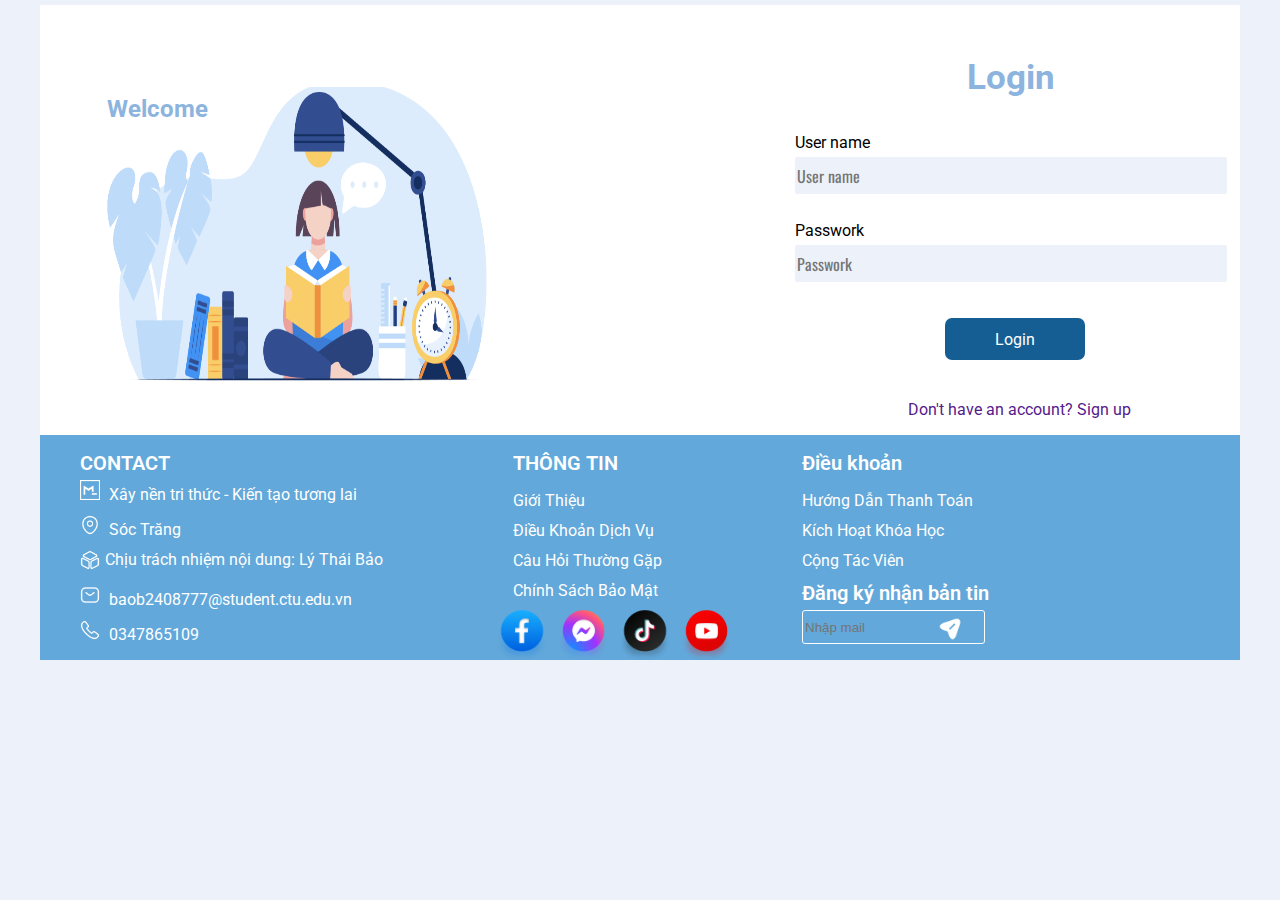
<file: index.html>
<!DOCTYPE html>
<html lang="en">
<head>
    <meta charset="UTF-8">
    <meta name="viewport" content="width=device-width, initial-scale=1.0">
    <title>Document</title>
    <link rel="stylesheet" href="assets/css/base.css">
    <link rel="stylesheet" href="assets/css/main.css">
    <link rel="preconnect" href="https://fonts.googleapis.com">
<link rel="preconnect" href="https://fonts.gstatic.com" crossorigin>
<link href="https://fonts.googleapis.com/css2?family=Oswald:wght@200..700&family=Roboto+Condensed:ital,wght@0,100..900;1,100..900&family=Roboto:wght@100;300;400&display=swap" rel="stylesheet">

</head>
<body>
 <div class="grid">
    <div class="row">
        <div class="colum">
            <div class="container">
                <ul class="box_1">
                    <h2 class="title">Welcome</h2>
                    <img src="./img/study2.png" alt="" class="picture">
                </ul>

                <ul class="box_2">
                    <li class="purpose"><h3>Login</h3></li>

                    <ul class="contain__user__name">
                    <li class="user__name">
                        <p class="user__name--title">User name</p>
                        <input type="text" placeholder="User name" class="enter__name">
                    </li>
                    </ul>

                    <ul class="contain__user__passwork">
                    <li class="user__passwork">
                        <p class="user__passwork--title">Passwork</p>
                        <input type="password" placeholder="Passwork" class="enter__passwork">
                    </li>
                    </ul>
                    <ul class="login--content">
                       
                            <a href="/assets/child-page/home.html" class="dangnhap btn" target="_self">Login</a>
                        

                        <li class="dont--account">
                            <a href="" class="word">Don't have an account? Sign up</a>
                        </li>
                    </ul>
                </ul>

                
            </div>
        </div>
        <footer class="end-page">
            <div class="app__and__imfor">
                <ul class="list__items">
                    <li class="imtems--contact">CONTACT</li>
    
                    <div class="contain__items contai__imfor--slogan">
                        <img src="./img/logo.png" alt="" class="items">
                        <span class="imfor"> Xây nền tri thức - Kiến tạo tương lai</span>
                    </div>
    
                    <div class=" contain__items contai__imfor--address">
                        <img src="./img/address.png" alt="" class="items">
                        <span class="imfor">Sóc Trăng</span>
                    </div>
                    
                        <div class="contain__items contai__imfor">
                            <img src="./img/cube.png" alt="" class="items">
                            <span class="imfor">Chịu trách nhiệm nội dung: Lý Thái Bảo</span>
                        </div>
                        
                        <div class="contain__items contai__imfor--email">
                            <img src="./img/mail.png" alt="" class="items">
                            <span class="imfor">baob2408777@student.ctu.edu.vn</span>
                        </div>
    
                        <div class="contain__items contai__imfor--call">
                            <img src="./img/call.png" alt="" class="items">
                            <span class="imfor">0347865109</span>
                        </div>       
                </ul>
            </div>

            <div class="app__and__imfor media">
                <ul class="list__items">
                    <div class=" items-2--title items-2">THÔNG TIN</div>
                    <div class="items-2">Giới Thiệu</div>
                    <div class="items-2"><a href="" class="in_items-2">Điều Khoản Dịch Vụ</a></div>
                    <div class="items-2">Câu Hỏi Thường Gặp</div>
                    <div class="items-2">Chính Sách Bảo Mật</div>
               
                <div class="contain__social">
                    <img src="./img/facebook-circle.png" alt="" class="social">
                    <img src="./img/messenger-circle.png" alt="" class="social">
                    <img src="./img/tiktok-circle.png" alt="" class="social">
                    <img src="./img/youtube-circle.png" alt="" class="social">
                </div>
            </ul>
            </div>
            <div class="app__and__imfor media">
                <ul class="list__items-2">
                    <div class=" items-2--title items-2">Điều khoản</div>
                    <div class="items-2">Hướng Dẫn Thanh Toán</div>

                    <div class="items-2"><a href=" E:\WEb\ThaiBao--Shop\thaibao-shop\index.html" class="in_items-2">Kích Hoạt Khóa Học</a></div>
                    <div class="items-2">Cộng Tác Viên</div>
                    <div class=" items-2--title items-2">Đăng ký nhận bản tin</div>
                    <input type="text" placeholder="Nhập mail" class="user__mail">
                    <img src="./img/send.png" alt="" class="sent">
                </ul>
            </div>
        </footer>
    </div>
 </div>
</body>
</html>
</file>
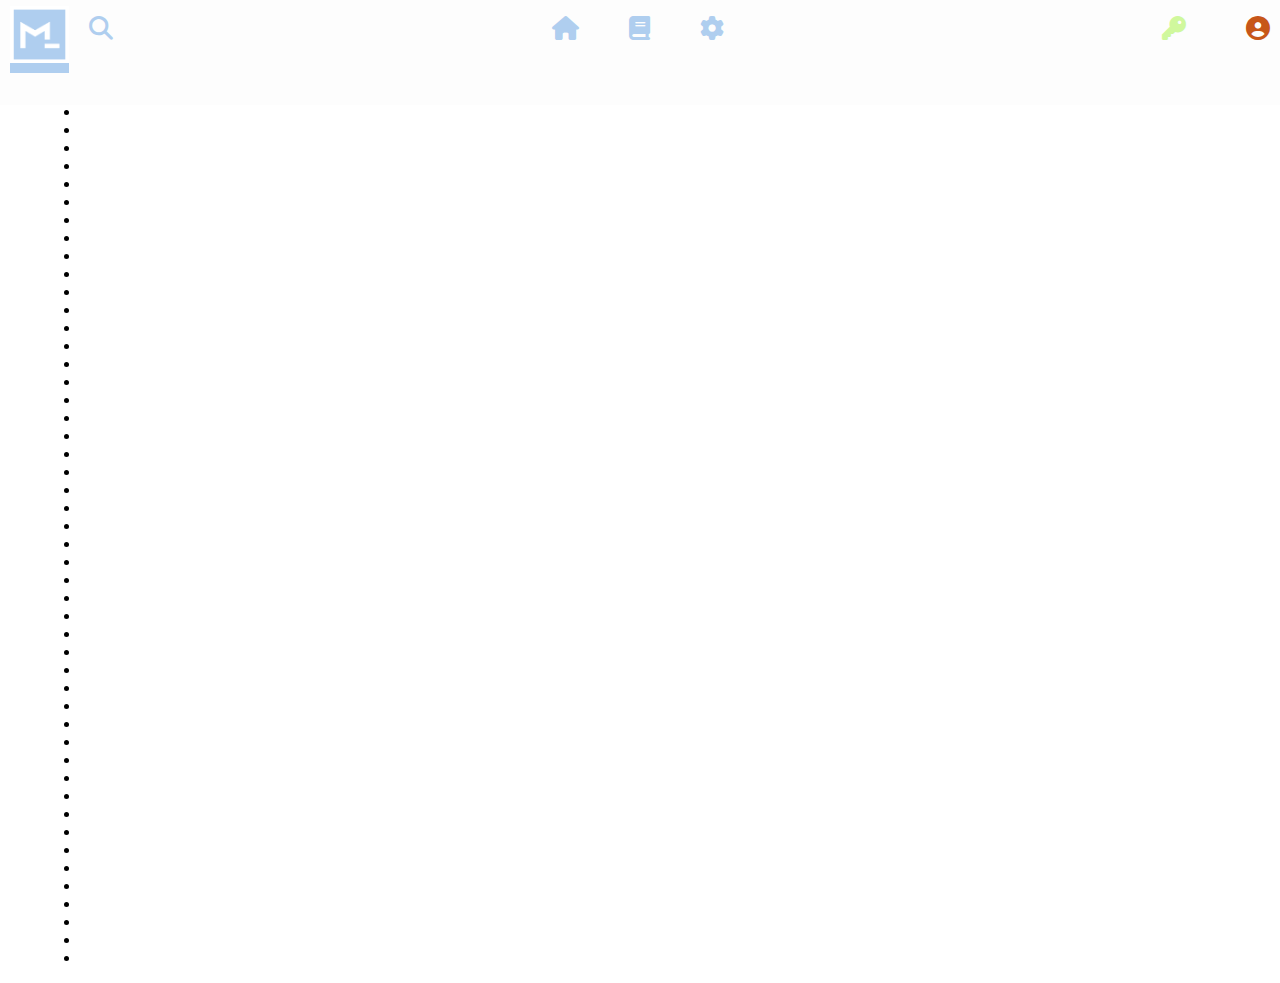
<file: child-page/home.html>
<!DOCTYPE html>
<html lang="vi">
<head>
    <meta charset="UTF-8">
    <meta name="viewport" content="width=device-width, initial-scale=1.0">
    <link rel="stylesheet" href="./assets/css/base.css">
    <link rel="stylesheet" href="./assets/css/main.css">
    <link rel="stylesheet" href="https://cdnjs.cloudflare.com/ajax/libs/font-awesome/6.7.2/css/all.min.css" integrity="sha512-Evv84Mr4kqVGRNSgIGL/F/aIDqQb7xQ2vcrdIwxfjThSH8CSR7PBEakCr51Ck+w+/U6swU2Im1vVX0SVk9ABhg==" crossorigin="anonymous" referrerpolicy="no-referrer" />
    <title>Document</title>
</head>
<body>
    <div class="grid">
        <div class="container">
            <nav class="navbar">
                <ul class="part">
                    <li class="part_1 ">
                        <a href="">
                            <img src="/img/logo.png" alt="" class="logo">
                        </a>
                    </li>
                    <li class="part_1">
                        <i class="fa-solid fa-magnifying-glass"></i>
                    </li>
                </ul>
                <ul class="part">
                    <li class="part_2">
                        <i class="fa-solid fa-house "></i>
                    </li>
                    <li class="part_2">
                        <i class="fa-solid fa-book"></i>
                    </li>
                    <li class="part_2">
                        <i class="fa-solid fa-gear"></i>
                    </li>
                </ul>
                <ul class="part">
                    <li class="part_3">
                        <i class="fa-solid fa-key key"></i>
                    </li>
                    <li class="part_3">
                        <i class="fa-solid fa-circle-user user"></i>
                    </li>
                </ul>
            </nav>
    
            <div class="course">
                <h2 class="title">KHOA HOC</h2>
                <ul>
                    <li>hello </li>
                    <li></li>
                    <li></li>
                    <li></li>
                    <li></li>
                    <li></li>
                    <li></li>
                    <li></li>
                    <li></li>
                    <li></li>
                    <li></li>
                    <li></li>
                    <li></li>
                    <li></li>
                    <li></li>
                    <li></li>
                    <li></li>
                    <li></li>
                    <li></li>
                    <li></li>
                    <li></li>
                    <li></li>
                    <li></li>
                    <li></li>
                    <li></li>
                    <li></li>
                    <li></li>
                    <li></li>
                    <li></li>
                    <li></li>
                    <li></li>
                    <li></li>
                    <li></li>
                    <li></li>
                    <li></li>
                    <li></li>
                    <li></li>
                    <li></li>
                    <li></li>
                    <li></li>
                    <li></li>
                    <li></li>
                    <li></li>
                    <li></li>
                    <li></li>
                    <li></li>
                    <li></li>
                    <li></li>
                    <li></li>
                    <li></li>
                </ul>
            </div>
            <footer class="end-page">
    
            </footer>
        </div>
        
    </div>
</body>
</html>
</file>
<file: assets/css/base.css>
:root{
    --body-color:rgb(237 242 250);
    --background-color:#fff;
    --text-color: rgb(140 180 222 );
   

}
html,body{
    margin: 0;
    padding: 0;
}
body{
    font-family: "Roboto", serif;
    background-color: var(--body-color);
}
.grid{
    max-width: 1200px;
    margin: 0 auto;
}
.row{
    width: 100%;
}
.colum{
    width: 100%;
}
</file>
<file: assets/css/main.css>
.container{
   
    margin-top: 5px;
    display: flex;
    position: relative;
    justify-content: center;
    background-color: var(--background-color);
}
.box_1{
    margin-left: 27px;
   
}
.box_2{
    position: relative;
    width: 45%;
    padding: 0;
    margin-left: 266px;
}
.purpose{
   margin-left: 212px;
    list-style: none;
    font-size: 30px;
    font-family: "Roboto", serif;
   color: var(--text-color);
}
.contain__user__name{
    list-style: none;
   
}
.contain__user__passwork,.login--content{
    list-style: none;
}
.user__name--title,.user__passwork--title{
    margin: 5px 0px;

}
.enter__name,
.enter__passwork{
    border: 0;
    background-color: var(--body-color);
    outline: none;
    width: 428px;
    height: 35px;
    font-size: 16px;
    font-family: "Oswald", serif;
    border-radius: 2px;
}
.contain__user__name +
.contain__user__passwork{
    margin-top: 27px;
}
.login--content{
    margin-left: -75px;
}
.btn{
    display: flex;
    align-items: center;
    justify-content: center;
    height: 42px;
    width: 140px;
    background-color: rgb(21 94 148 );
    margin-top: 36px;
    margin-left: 225px;
    color:#fff;
    border-radius: 7px;
    
}
.dangnhap{
    text-decoration: none;
    color: #fff;
}
.dont--account{
    margin:  40px 0 0 188px;
}
.picture{
    position: relative;
    height:294px ;
    width: 382px;
    top: 66px;
}
.title{
    color: var(--text-color);
    position: absolute;
    top: 70px;
}
.word{
    text-decoration: none;
}
.btn:hover{
    cursor: pointer;
}
.btn:active{
    opacity: 0.5;
}
.end-page{
    background-color: hsl(205, 62%, 62%);
    width: 100%;
    height: auto;
    display: flex;
    position: relative;
}
.list__items{
    list-style: none;
}
.items{
    font-weight: 700;
    height: 20px;
    width: 20px;
}
.contai__imfor{
    display: inline-flex;
}
.contain__items+.contain__items{
    margin-top: 6px;
    padding-top: 5px;
}
.items-2+.items-2{
    margin-top: 6px;
    padding-top: 5px;
}
.imtems--contact{
    color: var(--background-color);
    font-size: 20px;
    font-weight: 600;
    padding-bottom: 5px;
}
.imfor{
    color: var(--background-color);
    font-weight: 400;
    margin-left: 5px;
}
.items-2,.in_items-2{
    text-decoration: none;
    color: var(--background-color);
    font-weight: 400;
}
.items-2--title{
    color: var(--background-color);
    font-size: 20px;
    font-weight: 600;
    padding-bottom: 5px;
}
.social{
    height: 3.6rem;
    width: 3.6rem;
}
.contain__social{
    position: absolute;
    top: 168px;
    left: 453px;
}
.list__items-2{
    margin-left: 10px;
}
.app__and__imfor+.app__and__imfor{
    margin-left: 90px;
}
.user__mail{
    outline: none;
    background-color: hsl(205, 62%, 62%);
    border:1.5px solid;
    border-radius: 3px;
    height: 30px;
    border-color: var(--background-color);
}
.user__mail{
    position: relative;
}
.sent{
    position: absolute;
    height: 1.6rem;
    width: 1.6rem;
    right: 277px;
    top: 181px;
}
@media only screen and (max-width:740px){
    .box_1{
        display: none;
    }
    .media{
        display: none;
    }
    .box_2{
        right: 272px;
    }
    .enter__name, .enter__passwork{
        width: 388px;
    }
    .end-page{
        height: 342px;
    }
    .list__items{
        position: absolute;
        top: 110px;
        left: -15px;
    }
}
</file>
<file: child-page/assets/css/base.css>
:root{
    --body-color:rgb(237 242 250);
    --text-color:#fff;
    --background-color: rgb(175, 206, 239);
    --user-color:rgb(199, 86, 25);
    --part_2-color:#fff;
}
.grid{
    max-width: 1200px;
    margin: 0 auto;
    background-color: #fff;
}
body{
    background-color: var(--);
}
</file>
<file: child-page/assets/css/main.css>
.part{
    list-style: none;
}
.navbar{
    position: fixed;
    display: flex;
    justify-content: space-between;
    top: 0;
    right: 0;
    left: 0;
    background-color: rgba(253, 253,253, 1);
}

.part{
    display: flex;
    
    
}
.part_2,.part_3,.part_1{
    font-size: 24px;
}
.part_1+.part_1{
    margin-left: 20px;
}
.part_2+.part_2{
    margin-left: 50px;
}
.part_3+.part_3{
    margin-left: 50px;
}
.part_3{
    margin-right: 10px;
}
.logo{
    width: 59px;
    height: 57px;
    padding-bottom: 10px;
    position: relative;
    top: -10px;
    background-color: var(--background-color);
}
.part_1{
    margin-left: -30px;
}
.part_2,.part_1{
    color: var(--background-color);
}
.key{
    color: rgb(208, 248, 157);
}
.user{
    color: var(--user-color);
}
.title{
    color: var(--background-color);
}
.course{
    background-color: ;
}
</file>
